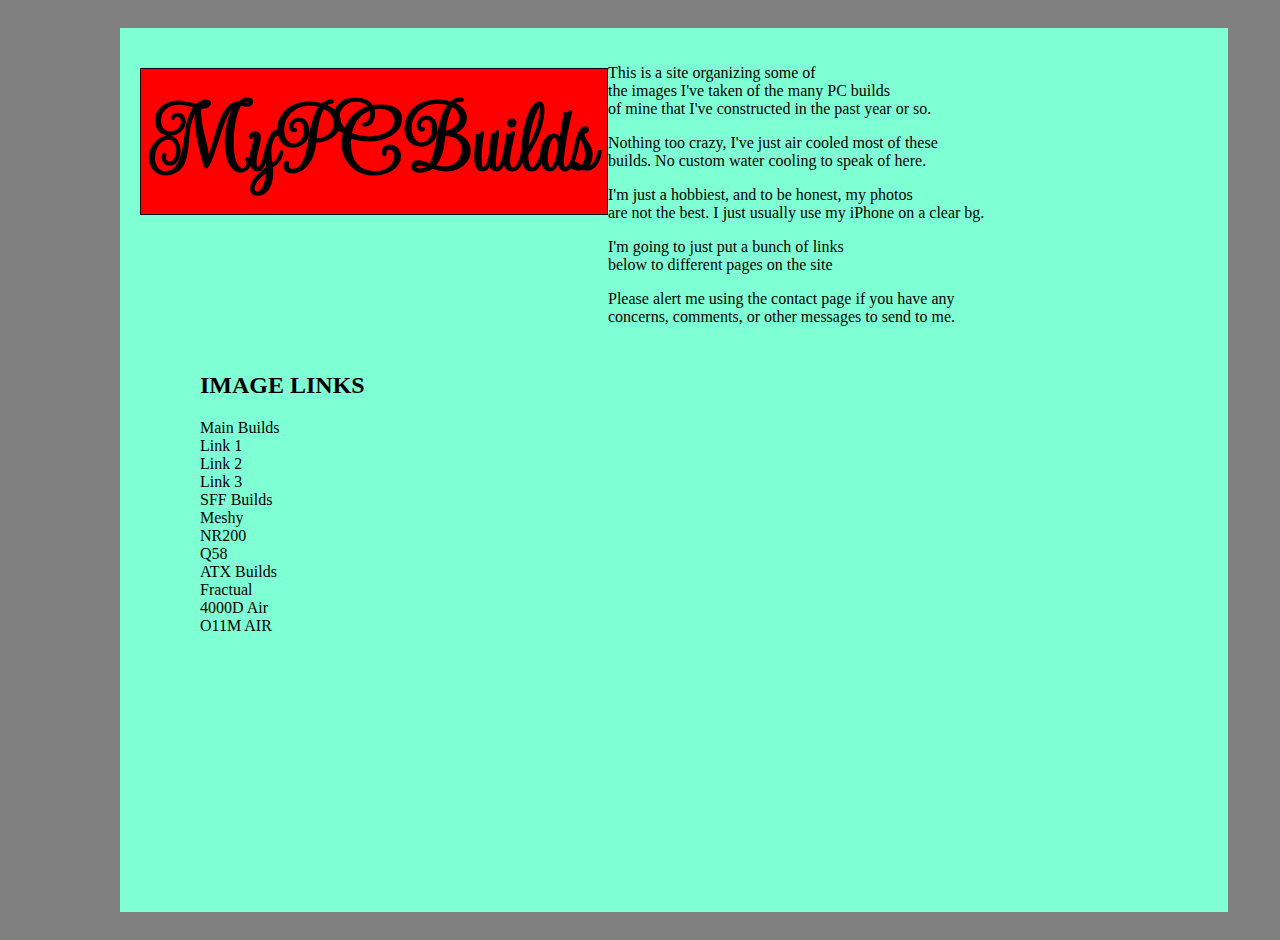
<file: index.html>
<!DOCTYPE html>
<html lang="en">

<head>
    <meta charset="UTF-8">
    <meta http-equiv="X-UA-Compatible" content="IE=edge">
    <meta name="viewport" content="width=device-width, initial-scale=1.0">
    <title>MyPCBuilds</title>

    <link rel="preconnect" href="https://fonts.googleapis.com">
    <link rel="preconnect" href="https://fonts.gstatic.com" crossorigin>
    <link href="https://fonts.googleapis.com/css2?family=Spartan:wght@400;500;700&display=swap" rel="stylesheet">

    <!-- font-family: 'Spartan', sans-serif; place font in code -->

    <link rel="preconnect" href="https://fonts.googleapis.com">
    <link rel="preconnect" href="https://fonts.gstatic.com" crossorigin>
    <link href="https://fonts.googleapis.com/css2?family=Updock&display=swap" rel="stylesheet">

    <!-- font-family: 'Updock', cursive; -->

    <link rel="stylesheet" href="app.css">
</head>


<body>

    <div class="item-1">
        <h1>MyPCBuilds</h1>
        <br>
        <section>
            <p>This is a site organizing some of <br>
                the images I've taken of the many PC builds<br>
                of mine that I've constructed in the past year or so.</p>
            <p>Nothing too crazy, I've just air cooled most of these <br>
                builds. No custom water cooling to speak of here.
            </p>
            <p>I'm just a hobbiest, and to be honest, my photos <br>
                are not the best. I just usually use my iPhone on a clear bg.</p>
            <p>I'm going to just put a bunch of links <br>
                below to different pages on the site</p>
            <p>Please alert me using the contact page if you have any <br>
                concerns, comments, or other messages to send to me.</p>
        </section>
    </div>


    <section class="item-2">
        <H2>IMAGE LINKS</H2>
        <div>
            <div> Main Builds
                <div>Link 1</div>
                <div>Link 2</div>
                <div>Link 3</div>
            </div>
            <div> SFF Builds
                <div>Meshy</div>
                <div>NR200</div>
                <div>Q58</div>
            </div>
            <div> ATX Builds
                <div>Fractual</div>
                <div>4000D Air</div>
                <div>O11M AIR</div>
            </div>
        </div>
    </section>

</body>

</html>
</file>
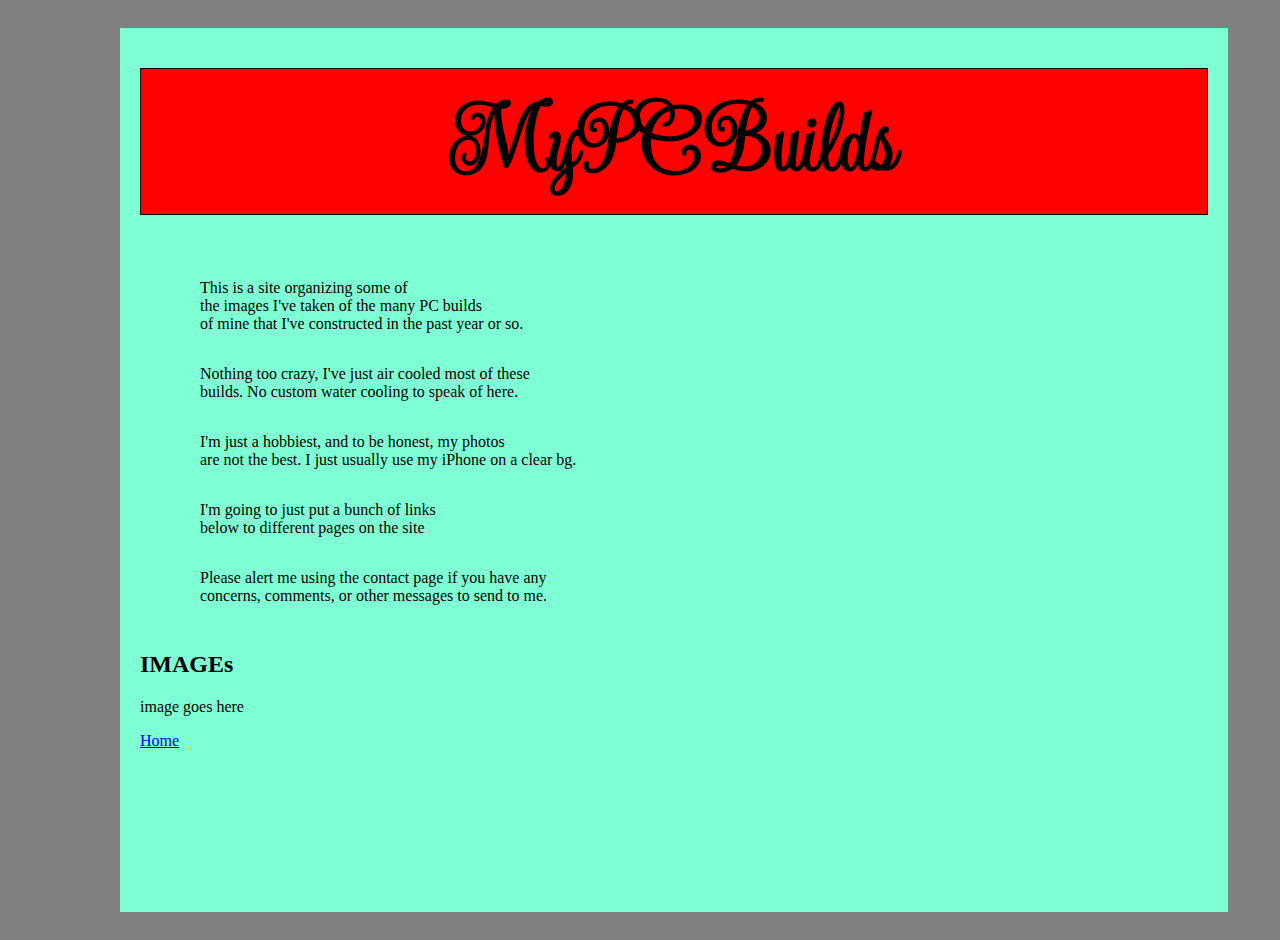
<file: link-2.html>
<!DOCTYPE html>
<html lang="en">

<head>
    <meta charset="UTF-8">
    <meta http-equiv="X-UA-Compatible" content="IE=edge">
    <meta name="viewport" content="width=device-width, initial-scale=1.0">
    <title>MyPCBuilds</title>

    <link rel="preconnect" href="https://fonts.googleapis.com">
    <link rel="preconnect" href="https://fonts.gstatic.com" crossorigin>
    <link href="https://fonts.googleapis.com/css2?family=Spartan:wght@400;500;700&display=swap" rel="stylesheet">

    <!-- font-family: 'Spartan', sans-serif; place font in code -->

    <link rel="preconnect" href="https://fonts.googleapis.com">
    <link rel="preconnect" href="https://fonts.gstatic.com" crossorigin>
    <link href="https://fonts.googleapis.com/css2?family=Updock&display=swap" rel="stylesheet">

    <!-- font-family: 'Updock', cursive; -->

    <link rel="stylesheet" href="app.css">
</head>


<body id="body-1">

    <div class="item-1-2-3">
        <!-- /* <div class="items-1-2"> */ -->
        <h1 class="item-1">MyPCBuilds</h1>
        <br>
        <!-- /*
        </div> */ -->
        <div class="items-2-3">
            <section class="item-2">
                <p>This is a site organizing some of <br>
                    the images I've taken of the many PC builds<br>
                    of mine that I've constructed in the past year or so.</p>
                <p>Nothing too crazy, I've just air cooled most of these <br>
                    builds. No custom water cooling to speak of here.
                </p>
                <p>I'm just a hobbiest, and to be honest, my photos <br>
                    are not the best. I just usually use my iPhone on a clear bg.</p>
                <p>I'm going to just put a bunch of links <br>
                    below to different pages on the site</p>
                <p>Please alert me using the contact page if you have any <br>
                    concerns, comments, or other messages to send to me.</p>
            </section>


            <section class="item-3">
                <H2>IMAGEs</H2>
                <div class="fb-1">

                    <p>image goes here</p>

                    <p> <a href="index.html">Home</a></p>

                    <!-- <div class="item-4"> Main Builds
                        <div> <a href="*\link-1.html">Link 1</a> </div>
                        <div>Link 2</div>
                        <div>Link 3</div>
                    </div>
                    <div class="item-4"> SFF Builds
                        <div>Meshy</div>
                        <div>NR200</div>
                        <div>Q58</div>
                    </div>
                    <div class="item-4"> ATX Builds
                        <div>Fractual</div>
                        <div>4000D Air</div>
                        <div>O11M AIR</div>
                    </div>
                    <div class="item-4"> other
                        <div>5800x3d</div>
                        <div>3090 ti</div>
                        <div>dual 3070</div>
                    </div>
                    <div class="item-4"> other
                        <div>Your Mother</div>
                        <div>You're Mother</div>
                        <div>My Mother<div>
                            </div>
                        </div> -->
                    <!-- <div class="fb-2">
                            <div class="item-4"> Main Builds
                                <div>Link 1</div>
                                <div>Link 2</div>
                                <div>Link 3</div>
                            </div>
                            <div class="item-4"> SFF Builds
                                <div>Meshy</div>
                                <div>NR200</div>
                                <div>Q58</div>
                            </div>
                            <div class="item-4"> ATX Builds
                                <div>Fractual</div>
                                <div>4000D Air</div>
                                <div>O11M AIR</div>
                            </div>
                            <div class="item-4"> other
                                <div>5800x3d</div>
                                <div>3090 ti</div>
                                <div>dual 3070</div>
                            </div>
                            <div class="item-4"> other
                                <div>Your Mother</div>
                                <div>You're Mother</div>
                                <div>My Mother<div>
                                    </div>
                                </div>
                                <div class="fb-1">
                                    <div class="item-4"> Main Builds
                                        <div>Link 1</div>
                                        <div>Link 2</div>
                                        <div>Link 3</div>
                                    </div>
                                    <div class="item-4"> SFF Builds
                                        <div>Meshy</div>
                                        <div>NR200</div>
                                        <div>Q58</div>
                                    </div>
                                    <div class="item-4"> ATX Builds
                                        <div>Fractual</div>
                                        <div>4000D Air</div>
                                        <div>O11M AIR</div>
                                    </div>
                                    <div class="item-4"> other
                                        <div>5800x3d</div>
                                        <div>3090 ti</div>
                                        <div>dual 3070</div>
                                    </div>
                                    <div class="item-4"> other
                                        <div>Your Mother</div>
                                        <div>You're Mother</div>
                                        <div>My Mother<div>
                                            </div>
                                        </div> -->
            </section>

        </div>

    </div>

</body>

</html>
</file>
<file: app.css>
html {
    display: flex;
    flex-direction: row;
    width: 95%;
    height: 100%;
    background-color: gray;
    padding: 20px;
    justify-content: space-between;
}

body {
    width: 95%;
    display: flex;
    flex-direction: column;
    flex-wrap: wrap;
    background-color: aquamarine;
    margin-left: 100px;
    padding: 20px;

}

h1 {
    font-size: 100px;
    font-family: 'Updock', cursive;
    margin: 20PX 0PX 20PX;
    padding: 10px 10px;
    background-color: red;
    border: 1PX SOLID black;
    height: 125PX;
    display: flex;
    align-items: center;
    justify-content: center;
}

.item-1 {
    display: flex;
}

.item-2 {
    display: flex;
    padding: 10px;
    margin-left: 50px;
    flex-direction: column;
}

.item-1 .item-2 {}
</file>
